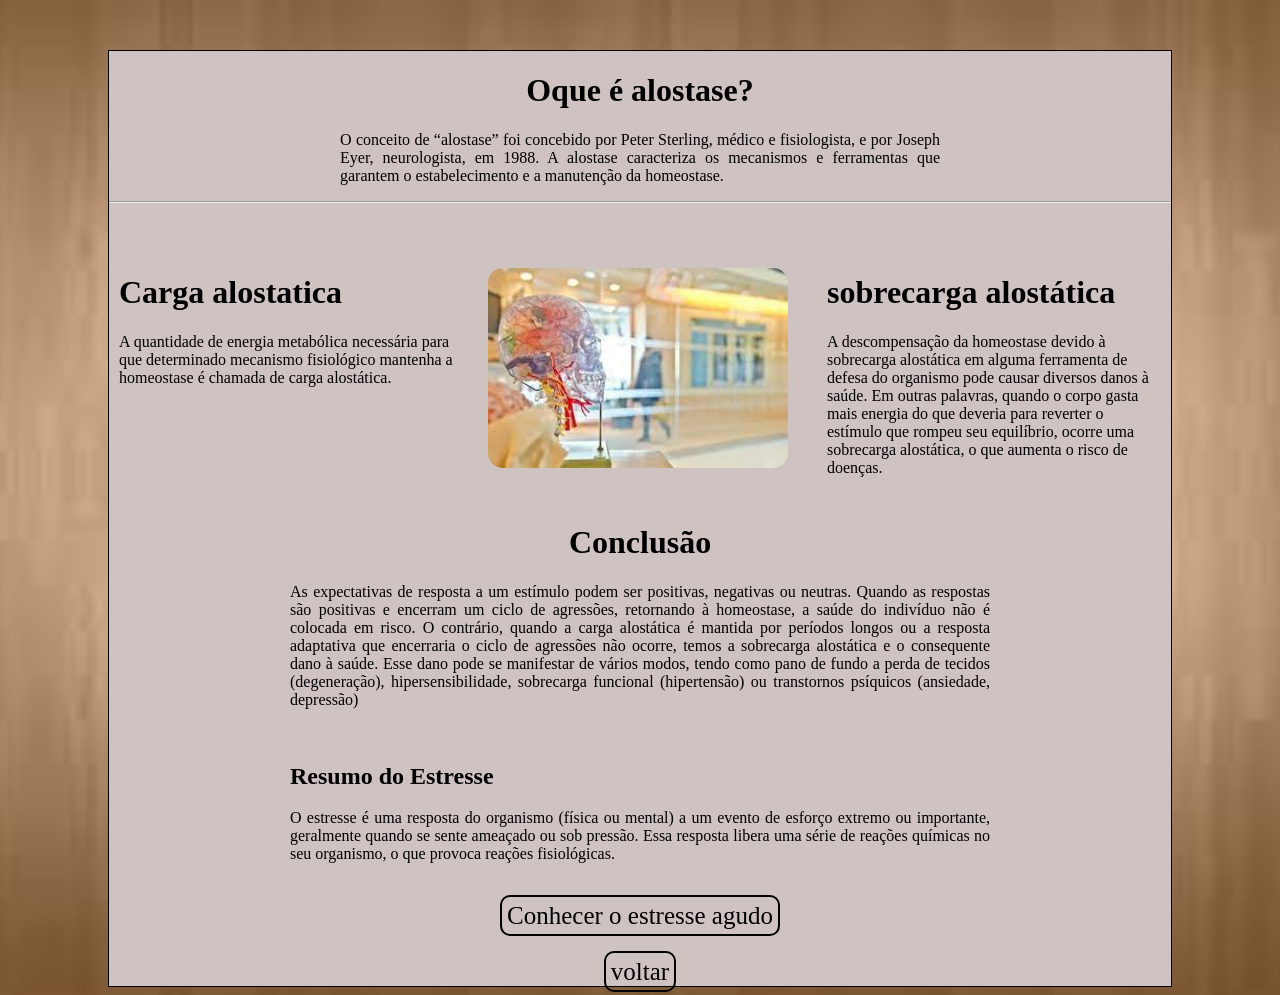
<file: HTML/alostase.html>
<!DOCTYPE html>
<html lang="en">
<head>
    <meta charset="UTF-8">
    <meta http-equiv="X-UA-Compatible" content="IE=edge">
    <meta name="viewport" content="width=device-width, initial-scale=1.0">
    <title>Document</title>
    <link rel="stylesheet" href="../CSS/alostase.css">
</head>
<body>
    <main>
        <div class="meio">
            <h1>Oque é alostase?</h1>
            <p>O conceito de “alostase” foi concebido por Peter Sterling, médico e fisiologista, e por Joseph Eyer, neurologista, em 1988. A alostase caracteriza os mecanismos e ferramentas que garantem o estabelecimento e a manutenção da homeostase.</p>
        </div>
        <hr>
        <div class="cen">
            <div>
                <div class="esquerdo">
                    <h1>Carga alostatica</h1>
                    <p>A quantidade de energia metabólica necessária para que determinado mecanismo fisiológico mantenha a homeostase é chamada de carga alostática.</p>
                </div>
            </div>
        <div>
            <img src="../imagens/adownload.jfif" alt="" width="300px" height="200px">
        </div>
        
            <div>
            <h1>sobrecarga alostática</h1>
            <p>A descompensação da homeostase devido à sobrecarga alostática em alguma ferramenta de defesa do organismo pode causar diversos danos à saúde. Em outras palavras, quando o corpo gasta mais energia do que deveria para reverter o estímulo que rompeu seu equilíbrio, ocorre uma sobrecarga alostática, o que aumenta o risco de doenças.</p>
        </div>
        </div>
        <div class="cent">
            <h1>Conclusão</h1>
            <p>As expectativas de resposta a um estímulo podem ser positivas, negativas ou neutras. Quando as respostas são positivas e encerram um ciclo de agressões, retornando à homeostase, a saúde do indivíduo não é colocada em risco. O contrário, quando a carga alostática é mantida por períodos longos ou a resposta adaptativa que encerraria o ciclo de agressões não ocorre, temos a sobrecarga alostática e o consequente dano à saúde.

            Esse dano pode se manifestar de vários modos, tendo como pano de fundo a perda de tecidos (degeneração), hipersensibilidade, sobrecarga funcional (hipertensão) ou transtornos psíquicos (ansiedade, depressão)<p>
        </div>
            <br>
        <div class="cent">
            <h2>Resumo do Estresse</h2>
            <p>O estresse é uma resposta do organismo (física ou mental) a um evento de esforço extremo ou importante, geralmente quando se sente ameaçado ou sob pressão. Essa resposta libera uma série de reações químicas no seu organismo, o que provoca reações fisiológicas.</p>
        </div>
            <br>
            <nav>
            <a href="estresseagudo.html">Conhecer o estresse agudo</a><br>
            <br>
            <a href="homeostase.html">voltar</a>
        </nav>
    </main>
</body>
</html>
</file>
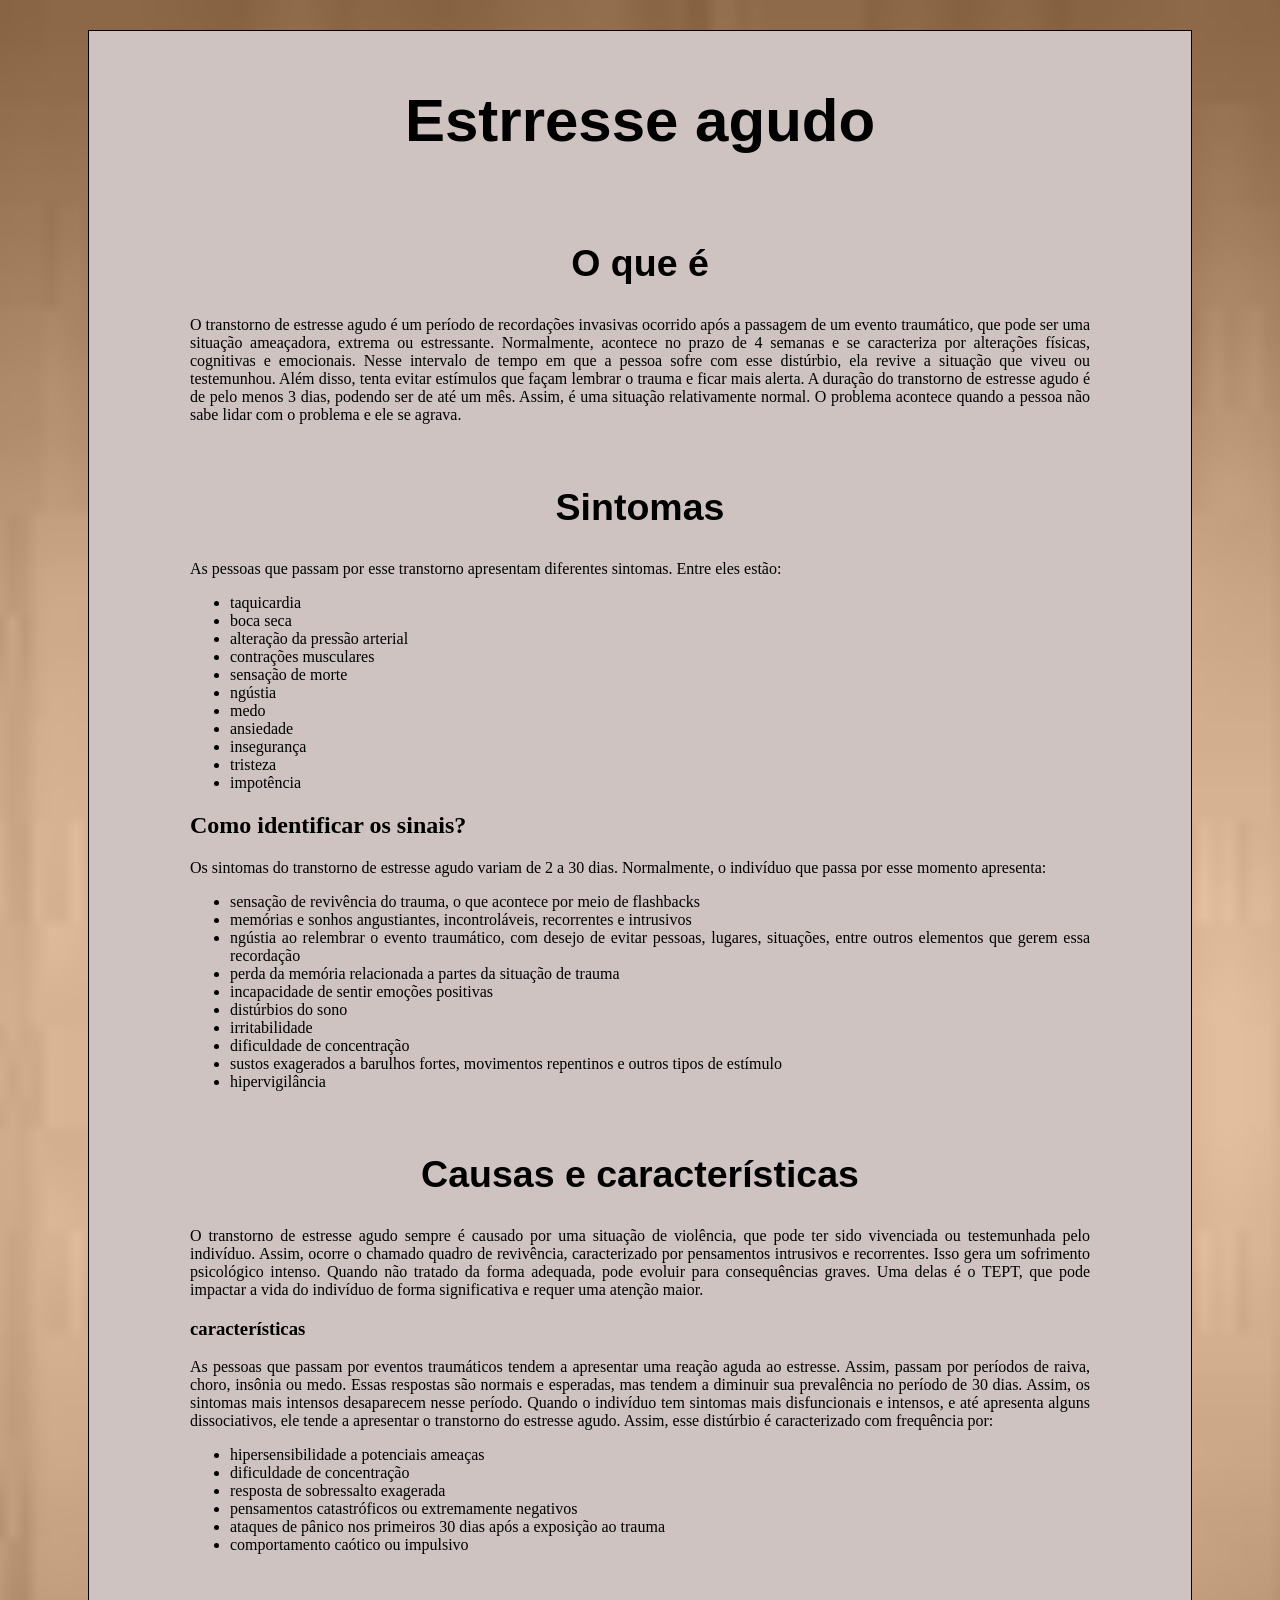
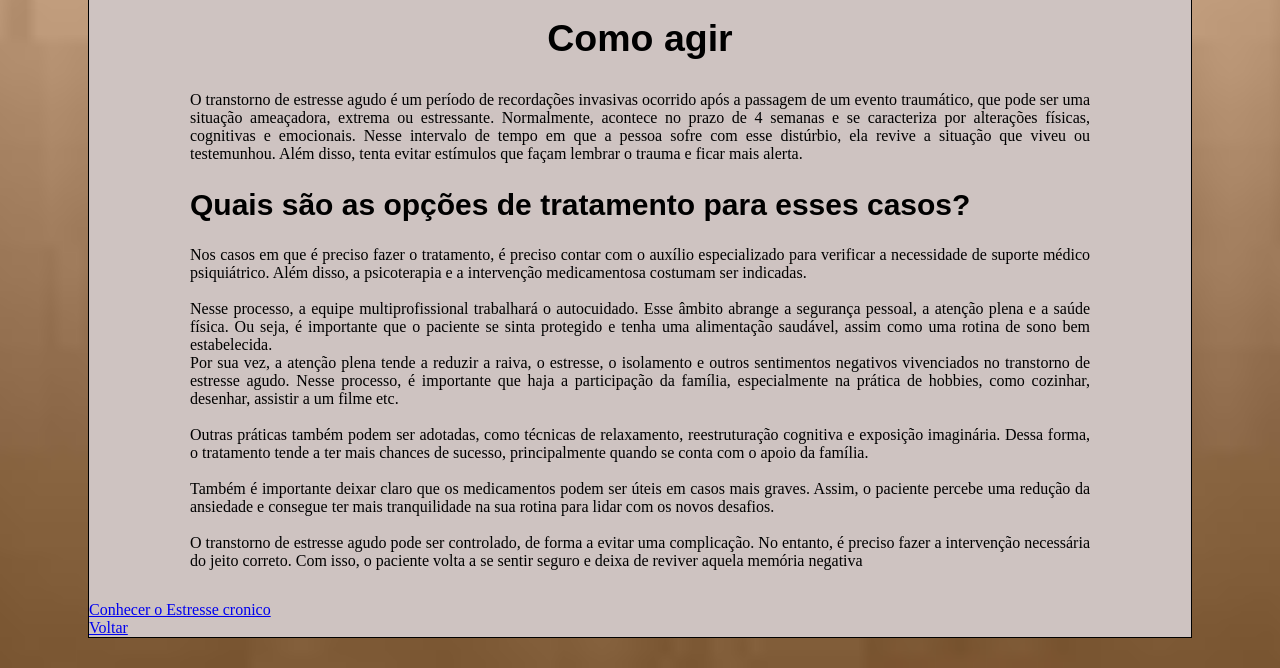
<file: HTML/estresseagudo.html>
<!DOCTYPE html>
<html lang="en">
<head>
    <meta charset="UTF-8">
    <meta http-equiv="X-UA-Compatible" content="IE=edge">
    <meta name="viewport" content="width=device-width, initial-scale=1.0">
    <title>Document</title>
    <link rel="stylesheet" href="../CSS/estresseagudo.css">
</head>
<body>
    <main>
        <div class="titulo">
            <h1>Estrresse agudo</h1>
        </div>
        <article>
            <div class="titulo2">
                <h1>O que é</h1>
            </div>
            <section class="oque">
                <div class="texto">
                    <p>O transtorno de estresse agudo é um período de recordações invasivas ocorrido após a passagem de um evento traumático, que pode ser uma situação ameaçadora, extrema ou estressante. Normalmente, acontece no prazo de 4 semanas e se caracteriza por alterações físicas, cognitivas e emocionais.

                    Nesse intervalo de tempo em que a pessoa sofre com esse distúrbio, ela revive a situação que viveu ou testemunhou. Além disso, tenta evitar estímulos que façam lembrar o trauma e ficar mais alerta.
                        
                    A duração do transtorno de estresse agudo é de pelo menos 3 dias, podendo ser de até um mês. Assim, é uma situação relativamente normal. O problema acontece quando a pessoa não sabe lidar com o problema e ele se agrava.</p>      
                </div>
            </section>


            <div class="titulo2">
                <h1>Sintomas</h1>
            </div>
            <section class="sintoma">
                <p>As pessoas que passam por esse transtorno apresentam diferentes sintomas. Entre eles estão:</p>
                <ul>
                    <li>taquicardia</li>
                    <li>boca seca</li>
                    <li>alteração da pressão arterial</li>
                    <li>contrações musculares</li>
                    <li>sensação de morte</li>
                    <li>ngústia</li>
                    <li>medo</li>
                    <li>ansiedade</li>
                    <li>insegurança</li>
                    <li>tristeza</li>
                    <li>impotência</li>
                </ul>

                <h2>Como identificar os sinais?</h2>
                <p>Os sintomas do transtorno de estresse agudo variam de 2 a 30 dias. Normalmente, o indivíduo que passa por esse momento apresenta:</p>
                <ul>
                    <li>sensação de revivência do trauma, o que acontece por meio de flashbacks</li>
                    <li>memórias e sonhos angustiantes, incontroláveis, recorrentes e intrusivos</li>
                    <li>ngústia ao relembrar o evento traumático, com desejo de evitar pessoas, lugares, situações, entre outros elementos que gerem essa recordação</li>
                    <li>perda da memória relacionada a partes da situação de trauma</li>
                    <li>incapacidade de sentir emoções positivas</li>
                    <li>distúrbios do sono</li>
                    <li>irritabilidade</li>
                    <li>dificuldade de concentração</li>
                    <li>sustos exagerados a barulhos fortes, movimentos repentinos e outros tipos de estímulo</li>
                    <li>hipervigilância</li>
                </ul>
            </section>

            <div class="titulo2">
                <h1>Causas e características</h1>
            </div>
            <section class="causa">
                <p>O transtorno de estresse agudo sempre é causado por uma situação de violência, que pode ter sido vivenciada ou testemunhada pelo indivíduo. Assim, ocorre o chamado quadro de revivência, caracterizado por pensamentos intrusivos e recorrentes. Isso gera um sofrimento psicológico intenso.

                    Quando não tratado da forma adequada, pode evoluir para consequências graves. Uma delas é o TEPT, que pode impactar a vida do indivíduo de forma significativa e requer uma atenção maior.</p>
            </div>

            <h3>características</h3>
        <p>As pessoas que passam por eventos traumáticos tendem a apresentar uma reação aguda ao estresse. Assim, passam por períodos de raiva, choro, insônia ou medo. Essas respostas são normais e esperadas, mas tendem a diminuir sua prevalência no período de 30 dias. Assim, os sintomas mais intensos desaparecem nesse período.

            Quando o indivíduo tem sintomas mais disfuncionais e intensos, e até apresenta alguns dissociativos, ele tende a apresentar o transtorno do estresse agudo. Assim, esse distúrbio é caracterizado com frequência por:</p>
            <ul>
                <li>hipersensibilidade a potenciais ameaças</li>
                <li>dificuldade de concentração</li>
                <li>resposta de sobressalto exagerada</li>
                <li>pensamentos catastróficos ou extremamente negativos</li>
                <li>ataques de pânico nos primeiros 30 dias após a exposição ao trauma</li>
                <li>comportamento caótico ou impulsivo</li>
            </ul>
            </section>

            
            <div class="titulo2">
                <h1>Como agir</h1>
            </div>
            <section class="tratamento">
                <p>O transtorno de estresse agudo é um período de recordações invasivas ocorrido após a passagem de um evento traumático, que pode ser uma situação ameaçadora, extrema ou estressante. Normalmente, acontece no prazo de 4 semanas e se caracteriza por alterações físicas, cognitivas e emocionais.

                    Nesse intervalo de tempo em que a pessoa sofre com esse distúrbio, ela revive a situação que viveu ou testemunhou. Além disso, tenta evitar estímulos que façam lembrar o trauma e ficar mais alerta.
                </p>
                
            </div>
            
            <div class="titulo3"><h2>Quais são as opções de tratamento para esses casos?</h2></div>
            
            <p>Nos casos em que é preciso fazer o tratamento, é preciso contar com o auxílio especializado para verificar a necessidade de suporte médico psiquiátrico. Além disso, a psicoterapia e a intervenção medicamentosa costumam ser indicadas. <br> <br>

                Nesse processo, a equipe multiprofissional trabalhará o autocuidado. Esse âmbito abrange a segurança pessoal, a atenção plena e a saúde física. Ou seja, é importante que o paciente se sinta protegido e tenha uma alimentação saudável, assim como uma rotina de sono bem estabelecida. <br>
                
                Por sua vez, a atenção plena tende a reduzir a raiva, o estresse, o isolamento e outros sentimentos negativos vivenciados no transtorno de estresse agudo. Nesse processo, é importante que haja a participação da família, especialmente na prática de hobbies, como cozinhar, desenhar, assistir a um filme etc. <br> <br>
                
                Outras práticas também podem ser adotadas, como técnicas de relaxamento, reestruturação cognitiva e exposição imaginária. Dessa forma, o tratamento tende a ter mais chances de sucesso, principalmente quando se conta com o apoio da família. <br> <br>
                
                Também é importante deixar claro que os medicamentos podem ser úteis em casos mais graves. Assim, o paciente percebe uma redução da ansiedade e consegue ter mais tranquilidade na sua rotina para lidar com os novos desafios. <br>
                <br>
                O transtorno de estresse agudo pode ser controlado, de forma a evitar uma complicação. No entanto, é preciso fazer a intervenção necessária do jeito correto. Com isso, o paciente volta a se sentir seguro e deixa de reviver aquela memória negativa</p>
                <article>
            </section>
            <a href="estressecronico.html">Conhecer o Estresse cronico</a><br>
            <a href="alostase.html">Voltar</a>
        </article>
    </main>
</body>
</html>
</file>
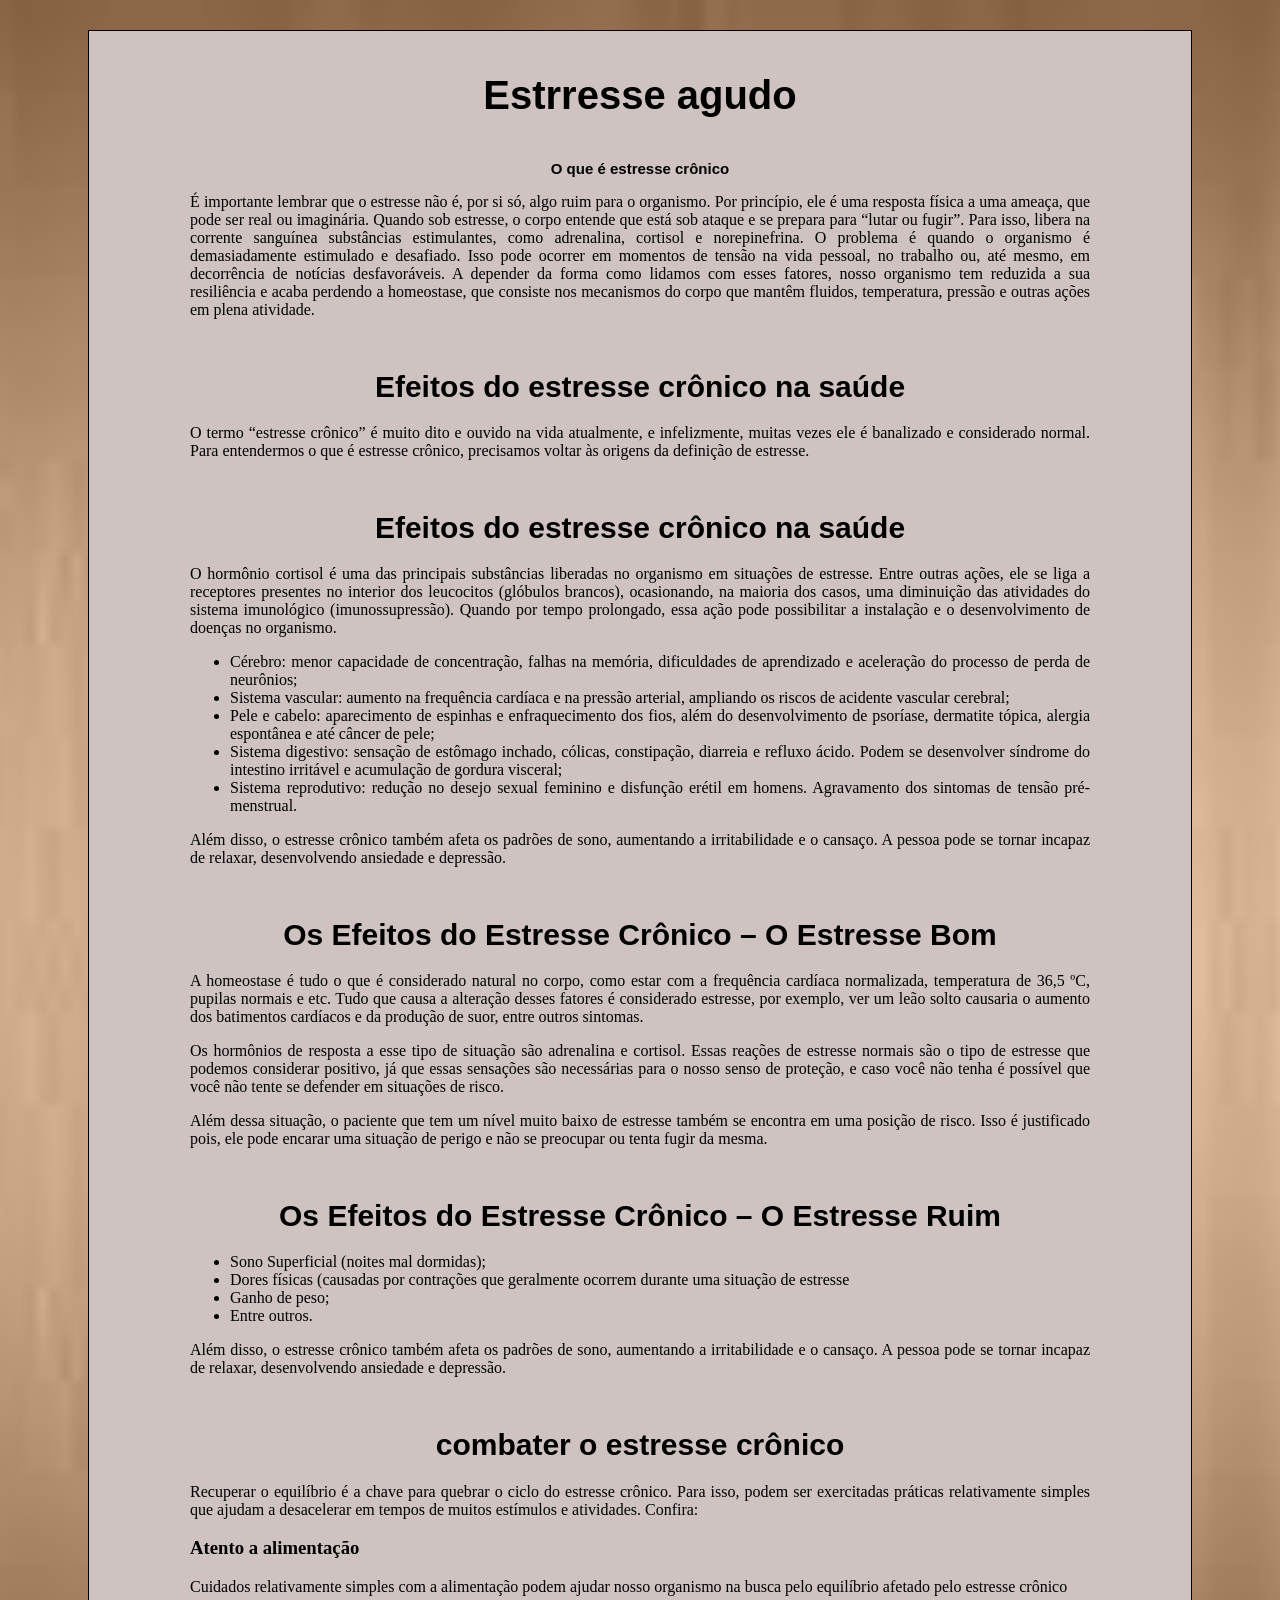
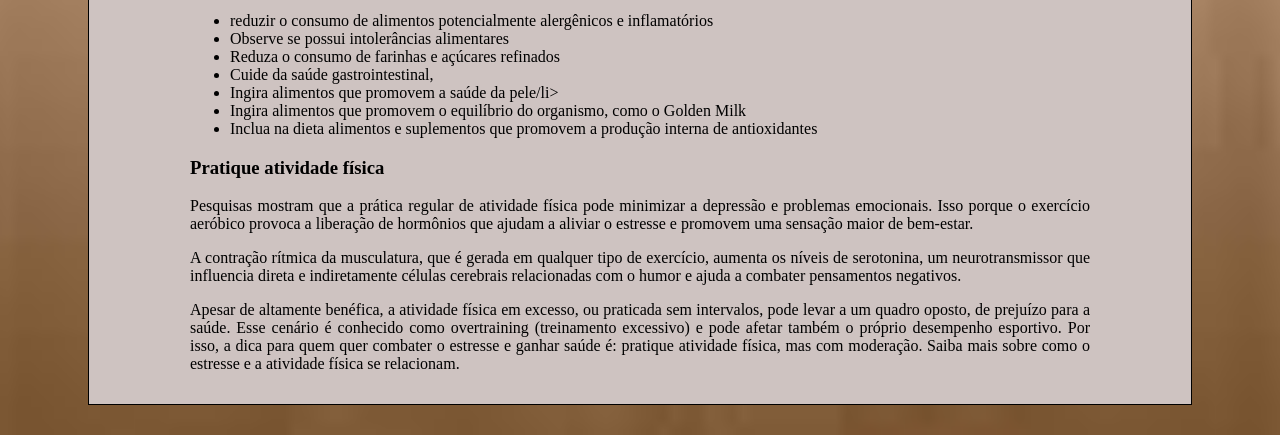
<file: HTML/estressecronico.html>
<!DOCTYPE html>
<html lang="en">
<head>
    <meta charset="UTF-8">
    <meta http-equiv="X-UA-Compatible" content="IE=edge">
    <meta name="viewport" content="width=device-width, initial-scale=1.0">
    <title>Document</title>
    <link rel="stylesheet" href="../CSS/estressecronico.css">
</head>
<body>
    <main>
        <div class="titulo">
            <h1>Estrresse agudo</h1>
        </div>
        <article>
            <h1 class="titulo2">O que é estresse crônico</h1>
        </article>
        <section class="oque">
            <div class="texto">
                <p>É importante lembrar que o estresse não é, por si só, algo ruim para o organismo. Por princípio, ele é uma resposta física a uma ameaça, que pode ser real ou imaginária. Quando sob estresse, o corpo entende que está sob ataque e se prepara para “lutar ou fugir”. Para isso, libera na corrente sanguínea substâncias estimulantes, como adrenalina, cortisol e norepinefrina.

                    O problema é quando o organismo é demasiadamente estimulado e desafiado. Isso pode ocorrer em momentos de tensão na vida pessoal, no trabalho ou, até mesmo, em decorrência de notícias desfavoráveis. A depender da forma como lidamos com esses fatores, nosso organismo tem reduzida a sua resiliência e acaba perdendo a homeostase, que consiste nos mecanismos do corpo que mantêm fluidos, temperatura, pressão e outras ações em plena atividade. </p>
            </div>
        </section>
        
        <div class="titulo2">
            <h1>Efeitos do estresse crônico na saúde</h1>
        </div>
        <section class="efeito">
            <p>O termo “estresse crônico” é muito dito e ouvido na vida atualmente, e infelizmente, muitas vezes ele é banalizado e considerado normal. Para entendermos o que é estresse crônico, precisamos voltar às origens da definição de estresse.</p>
        </section>

        <div class="titulo2">
            <h1>Efeitos do estresse crônico na saúde</h1>
        </div>
        <section class="efeito">
            <p>O hormônio cortisol é uma das principais substâncias liberadas no organismo em situações de estresse. Entre outras ações, ele se liga a receptores presentes no interior dos leucocitos  (glóbulos brancos), ocasionando, na maioria dos casos, uma diminuição das atividades do sistema imunológico (imunossupressão). Quando por tempo prolongado, essa ação pode possibilitar a instalação e o desenvolvimento de doenças no organismo.</p>
            <ul>
                <li>Cérebro: menor capacidade de concentração, falhas na memória, dificuldades de aprendizado e aceleração do processo de perda de neurônios;</li>
                <li>Sistema vascular: aumento na frequência cardíaca e na pressão arterial, ampliando os riscos de acidente vascular cerebral;</li>
                <li>Pele e cabelo: aparecimento de espinhas e enfraquecimento dos fios, além do desenvolvimento de psoríase, dermatite tópica, alergia espontânea e até câncer de pele;</li>
                <li>Sistema digestivo: sensação de estômago inchado, cólicas, constipação, diarreia e refluxo ácido. Podem se desenvolver síndrome do intestino irritável e acumulação de gordura visceral;</li>
                <li>Sistema reprodutivo: redução no desejo sexual feminino e disfunção erétil em homens. Agravamento dos sintomas de tensão pré-menstrual.</li>
            </ul>
            <p>Além disso, o estresse crônico também afeta os padrões de sono, aumentando a irritabilidade e o cansaço. A pessoa pode se tornar incapaz de relaxar, desenvolvendo ansiedade e depressão.</p>
        </section>
        <div class="titulo2">
            <h1>Os Efeitos do Estresse Crônico – O Estresse Bom</h1>
        </div>
        <section class="efeitobom">
            <p>A homeostase é tudo o que é considerado natural no corpo, como estar com a frequência cardíaca normalizada, temperatura de 36,5 ºC, pupilas normais e etc. Tudo que causa a alteração desses fatores é considerado estresse, por exemplo, ver um leão solto causaria o aumento dos batimentos cardíacos e da produção de suor, entre outros sintomas.</p>
            <p>Os hormônios de resposta a esse tipo de situação são adrenalina e cortisol. Essas reações de estresse normais são o tipo de estresse que podemos considerar positivo, já que essas sensações são necessárias para o nosso senso de proteção, e caso você não tenha é possível que você não tente se defender em situações de risco.</p>
            <p>
                Além dessa situação, o paciente que tem um nível muito baixo de estresse também se encontra em uma posição de risco. Isso é justificado pois, ele pode encarar uma situação de perigo e não se preocupar ou tenta fugir da mesma.
            </p>
        </section>
        <div class="titulo2">
            <h1>Os Efeitos do Estresse Crônico – O Estresse Ruim</h1>
        </div>
        <section class="efeitoruim">
            <ul>
                <li>Sono Superficial (noites mal dormidas);</li>
                <li>Dores físicas (causadas por contrações que geralmente ocorrem durante uma situação de estresse</li>
                <li>Ganho de peso;</li>
                <li>Entre outros.</li>
            </ul>
            <p>Além disso, o estresse crônico também afeta os padrões de sono, aumentando a irritabilidade e o cansaço. A pessoa pode se tornar incapaz de relaxar, desenvolvendo ansiedade e depressão.</p>
        </section>
        <div class="titulo2">
            <h1>combater o estresse crônico</h1>
        </div>
        <section class="dica">
            <p>Recuperar o equilíbrio é a chave para quebrar o ciclo do estresse crônico. Para isso, podem ser exercitadas práticas relativamente simples que ajudam a desacelerar em tempos de muitos estímulos e atividades. Confira:</p>
            <h3>Atento a alimentação</h3>
            <p>Cuidados relativamente simples com a alimentação podem ajudar nosso organismo na busca pelo equilíbrio afetado pelo estresse crônico</p>
            <ul>
                <li>reduzir o consumo de alimentos potencialmente alergênicos e inflamatórios</li>
                <li>Observe se possui intolerâncias alimentares</li>
                <li>Reduza o consumo de farinhas e açúcares refinados</li>
                <li>Cuide da saúde gastrointestinal, </li>
                <li>Ingira alimentos que promovem a saúde da pele/li>
                <li>Ingira alimentos que promovem o equilíbrio do organismo, como o Golden Milk</li>
                <li>Inclua na dieta alimentos e suplementos que promovem a produção interna de antioxidantes</li>
            </ul>

            <h3>Pratique atividade física</h3>
            <p>Pesquisas mostram que a prática regular de atividade física pode minimizar a depressão e problemas emocionais. Isso porque o exercício aeróbico provoca a liberação de hormônios que ajudam a aliviar o estresse e promovem uma sensação maior de bem-estar. </p>
            <p>A contração rítmica da musculatura, que é gerada em qualquer tipo de exercício, aumenta os níveis de serotonina, um neurotransmissor que influencia direta e indiretamente células cerebrais relacionadas com o humor e ajuda a combater pensamentos negativos.</p>
            <p>Apesar de altamente benéfica, a atividade física em excesso, ou praticada sem intervalos, pode levar a um quadro oposto, de prejuízo para a saúde. Esse cenário é conhecido como overtraining (treinamento excessivo) e pode afetar também o próprio desempenho esportivo. Por isso, a dica para quem quer combater o estresse e ganhar saúde é: pratique atividade física, mas com moderação. Saiba mais sobre como o estresse e a atividade física se relacionam.</p>
        </section>
    </main>
</body>
</html>
</file>
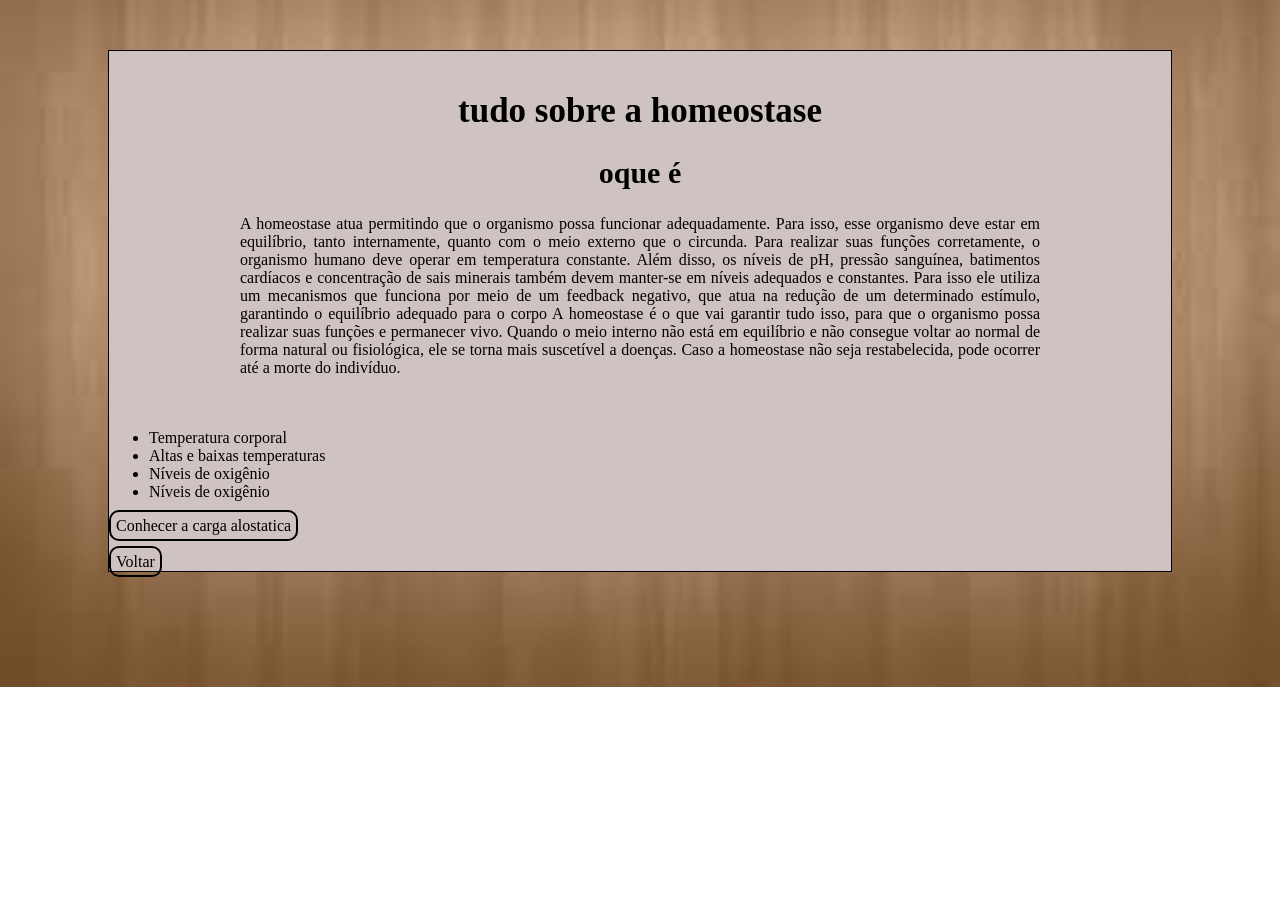
<file: HTML/homeostase.html>
<!DOCTYPE html>
<html lang="en">
<head>
    <meta charset="UTF-8">
    <meta http-equiv="X-UA-Compatible" content="IE=edge">
    <meta name="viewport" content="width=device-width, initial-scale=1.0">
    <title>Document</title>
    <link rel="stylesheet" href="../CSS/homeostase.css">
</head>
<body>
    <main>
        <h1>tudo sobre a homeostase</h1>
        <h2>oque é</h2>
        <p>A homeostase atua permitindo que o organismo possa funcionar adequadamente. Para isso, esse organismo deve estar em equilíbrio, tanto internamente, quanto com o meio externo que o circunda.

            Para realizar suas funções corretamente, o organismo humano deve operar em temperatura constante. Além disso, os níveis de pH, pressão sanguínea, batimentos cardíacos e concentração de sais minerais também devem manter-se em níveis adequados e constantes. Para isso ele utiliza um mecanismos que funciona por meio de um feedback negativo, que atua na redução de um determinado estímulo, garantindo o equilíbrio adequado para o corpo
            
            A homeostase é o que vai garantir tudo isso, para que o organismo possa realizar suas funções e permanecer vivo. Quando o meio interno não está em equilíbrio e não consegue voltar ao normal de forma natural ou fisiológica, ele se torna mais suscetível a doenças. Caso a homeostase não seja restabelecida, pode ocorrer até a morte do indivíduo.</p>
            <br>
            <br>
            <ul>
                <li>Temperatura corporal</li>
                <li>Altas e baixas temperaturas</li>
                <li>Níveis de oxigênio</li>
                <li>Níveis de oxigênio</li>
            </ul>
            <a href="alostase.html">Conhecer a carga alostatica</a><br><br>
            <a href="../index.html">Voltar</a>
    </main>

</body>
</html>
</file>
<file: CSS/alostase.css>
body{
    background: url(../imagens/download\ \(2\).jfif) no-repeat center / cover;
}
main{
    background-color: #cec3c1;
    border: 1px solid;
    margin-top: 50px;
    margin-left: 100px;
    margin-right: 100px;
}
.meio{
    margin: auto;
    width: 600px;
    text-align: justify;
}
.meio > h1{
    text-align: center;
}
.cen{
    margin-top: 40px;
    display: flex;
    justify-content: center;
}
.cen > div{
    padding: 10px;
    width: 340px;
}
img{
    border-radius: 30px;
    padding: 15px;
}
.cent {
    margin: auto;
    width: 700px;
    text-align: justify;
}
.cent > h1{
    text-align: center;
}
nav{
    text-align: center;
    font-size: 25px;
    margin: auto;
    margin-top: 5px;
}
a:hover{
    background-color: rgb(105, 103, 103);
}
a{
    text-decoration: none;
    padding: 5px;
    border-radius: 10px;
    border: 2px solid black;
    color: black;
}
</file>
<file: CSS/estresseagudo.css>
body{
    background: url(../imagens/download\ \(2\).jfif);
    background-repeat: no-repeat;
    background-position: center;
    background-size: cover;
}
main{
    margin: 30px 80px;
    border: 1px solid;
    background-color: #cec3c1;
}
.que{
    text-align: center;
    width: 400px;
}
.titulo{
    font-family: 'Lucida Sans', 'Lucida Sans Regular', 'Lucida Grande', 'Lucida Sans Unicode', Geneva, Verdana, sans-serif;
    font-size: 30px;
    padding: 15px;
    background-color: #cec3c1;
    text-align: center;
}
.titulo2{
    font-family: 'Gill Sans', 'Gill Sans MT', Calibri, 'Trebuchet MS', sans-serif;
    font-size: 25px;
    margin: 0;
}
h1{
    text-align: center;
}
.texto{
    margin: auto;
    width: 900px;
    text-align: justify;
    padding: 15px;
    padding-top: 0px;
}
.sintoma{
    margin: auto;
    width: 900px;
    text-align: justify;
    padding: 15px;
    padding-top: 0px;
}
.causa{
    margin: auto;
    width: 900px;
    text-align: justify;
    padding: 15px;
    padding-top: 0px;
}
.titulo3{
    font-size: 20px;
    font-family: 'Gill Sans', 'Gill Sans MT', Calibri, 'Trebuchet MS', sans-serif;
}
.tratamento{
    margin: auto;
    width: 900px;
    text-align: justify;
    padding: 15px;
    padding-top: 0px;
}
</file>
<file: CSS/estressecronico.css>
body{
    background: url(../imagens/download\ \(2\).jfif);
    background-repeat: no-repeat;
    background-position: center;
    background-size: cover;
}
main{
    margin: 30px 80px;
    border: 1px solid;
    background-color: #cec3c1;
}
.que{
    text-align: center;
    width: 400px;
}
.titulo{
    font-family: 'Lucida Sans', 'Lucida Sans Regular', 'Lucida Grande', 'Lucida Sans Unicode', Geneva, Verdana, sans-serif;
    font-size: 20px;
    padding: 15px;
    background-color: #cec3c1;
    text-align: center;
}
.titulo2{
    font-family: 'Gill Sans', 'Gill Sans MT', Calibri, 'Trebuchet MS', sans-serif;
    font-size: 15px;
    margin: 0;
    text-align: center;
}
.texto{
    margin: auto;
    width: 900px;
    text-align: justify;
    padding: 15px;
    padding-top: 0px;
}
.efeito{
    margin: auto;
    width: 900px;
    text-align: justify;
    padding: 15px;
    padding-top: 0px;
}
.efeitobom{
    margin: auto;
    width: 900px;
    text-align: justify;
    padding: 15px;
    padding-top: 0px;
}
.efeitoruim{
    margin: auto;
    width: 900px;
    text-align: justify;
    padding: 15px;
    padding-top: 0px;
}
.dica{
    margin: auto;
    width: 900px;
    text-align: justify;
    padding: 15px;
    padding-top: 0px;
}
</file>
<file: CSS/homeostase.css>
body{
    background: url(../imagens/download\ \(2\).jfif) no-repeat center / cover;
}
main{
    background-color: #cec3c1;
    border: 1px solid;
    margin-top: 50px;
    margin-left: 100px;
    margin-right: 100px;
}
h1{
    text-align: center;
    margin-top: 40px;
    font-size: 35px;
}
h2{
    text-align: center;
    font-size: 30px;
}

p{
    width: 800px;
    margin: auto;
    text-align: justify;
}
ul li{
    margin: auto;
}
a:hover{
    background-color: rgb(105, 103, 103);
}
a{
    text-decoration: none;
    padding: 5px;
    border-radius: 10px;
    border: 2px solid black;
    color: black;
}
</file>
